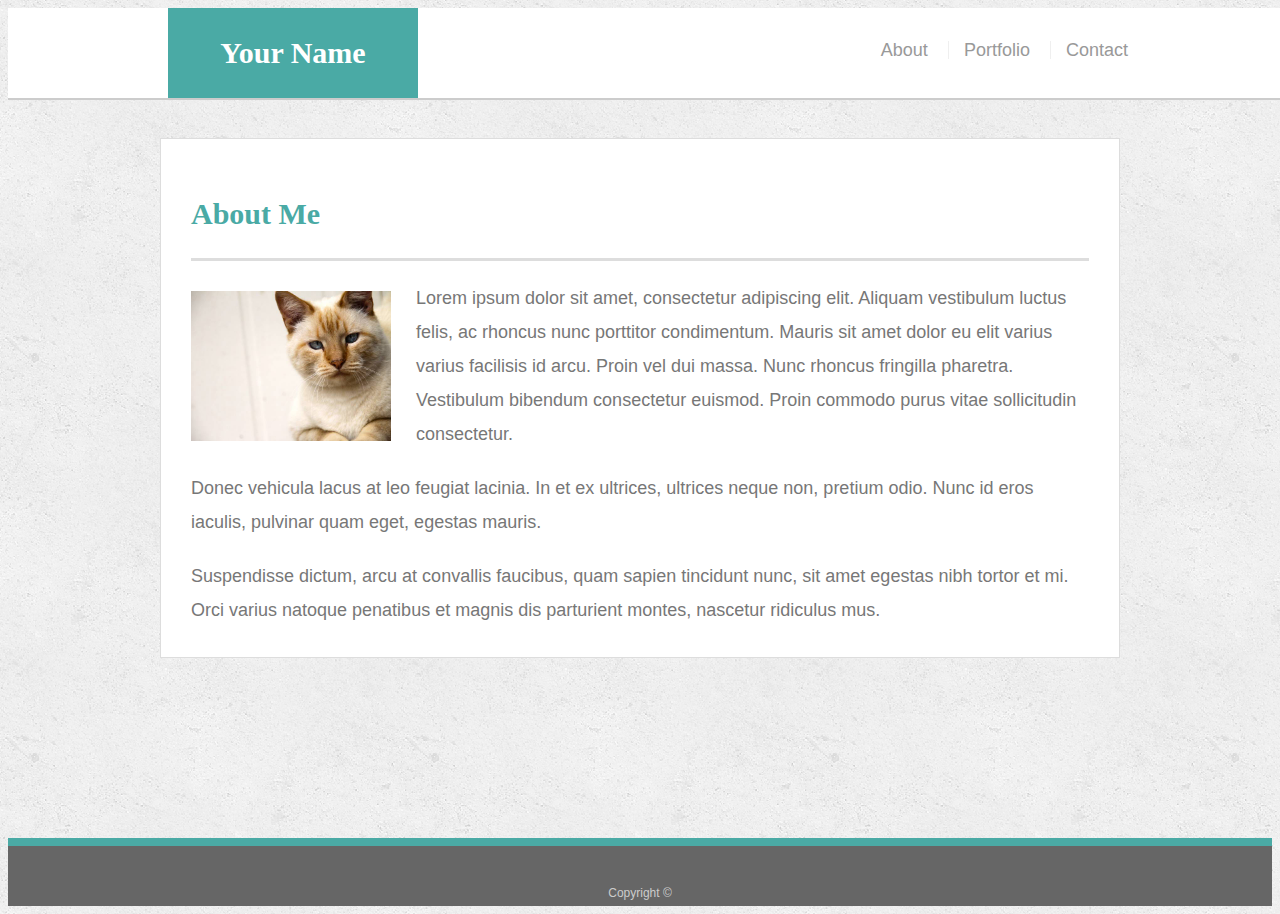
<file: index.html>
<!doctype html>
<html lang="en-us">

<head>
    <meta charset="UTF-8">
    <meta name="viewport" content="width=device-width, initial-scale=1">
    <title>About | Your Name</title>
    <view port></view>
    <link rel="stylesheet" type="text/css" href="assets/css/style.css">
</head>

<body>

    <header id="masthead">
        <div class="container">
            <a href="index.html" id="logo">Your Name</a>
            <nav>
                <a href="index.html">About</a>
                <a href="portfolio.html">Portfolio</a>
                <a href="contact.html">Contact</a>
            </nav>
        </div>
    </header>

    <div id="main-container" class="container">
        <section class="main-section">
            <h1>About Me</h1>

            <img src="assets/images/cat.jpg" class="auth-image" alt="Your Name">

            <p>Lorem ipsum dolor sit amet, consectetur adipiscing elit. Aliquam vestibulum luctus felis, ac rhoncus nunc porttitor condimentum. Mauris sit amet dolor eu elit varius varius facilisis id arcu. Proin vel dui massa. Nunc rhoncus fringilla pharetra.
                Vestibulum bibendum consectetur euismod. Proin commodo purus vitae sollicitudin consectetur.</p>

            <p>Donec vehicula lacus at leo feugiat lacinia. In et ex ultrices, ultrices neque non, pretium odio. Nunc id eros iaculis, pulvinar quam eget, egestas mauris.</p>

            <p>Suspendisse dictum, arcu at convallis faucibus, quam sapien tincidunt nunc, sit amet egestas nibh tortor et mi. Orci varius natoque penatibus et magnis dis parturient montes, nascetur ridiculus mus.</p>

        </section>

    </div>

    <footer>
        <div class="container">
            Copyright &copy;
        </div>
    </footer>
</body>

</html>
</file>
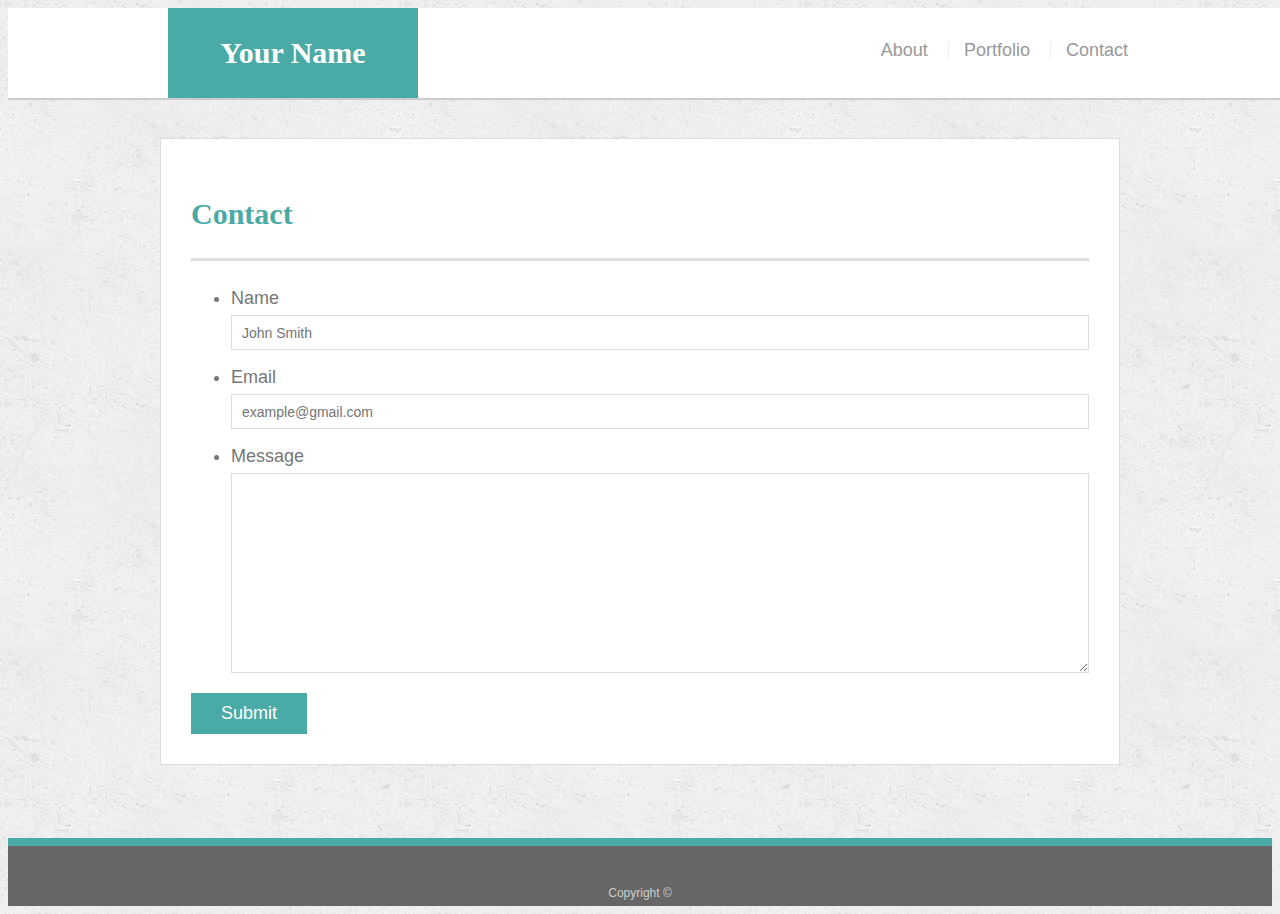
<file: contact.html>
<!doctype html>
<html lang="en-us">

<head>
    <meta charset="UTF-8">
    <meta name="viewport" content="width=device-width, initial-scale=1">
    <title>Contact | Your Name</title>
    <link rel="stylesheet" type="text/css" href="assets/css/style.css">
</head>

<body>

    <header id="masthead">
        <div class="container">
            <a href="index.html" id="logo">Your Name</a>
            <nav>
                <a href="index.html">About</a>
                <a href="portfolio.html">Portfolio</a>
                <a href="contact.html">Contact</a>
            </nav>
        </div>
    </header>

    <div id="main-container" class="container">
        <section class="main-section">
            <h1>Contact</h1>

            <form id="contact-form">
                <ul>
                    <li>
                        <label for="name">Name</label>
                        <input type="text" id="name" name="name" placeholder="John Smith" required="required">
                    </li>
                    <li>
                        <label for="email">Email</label>
                        <input type="email" id="email" name="email" placeholder="example@gmail.com" required="required">
                    </li>
                    <li>
                        <label for="message">Message</label>
                        <textarea id="message" name="message" required="required"></textarea>
                    </li>
                </ul>
                <input type="submit">
            </form>

        </section>

    </div>

    <footer>
        <div class="container">
            Copyright &copy;
        </div>
    </footer>
</body>

</html>
</file>
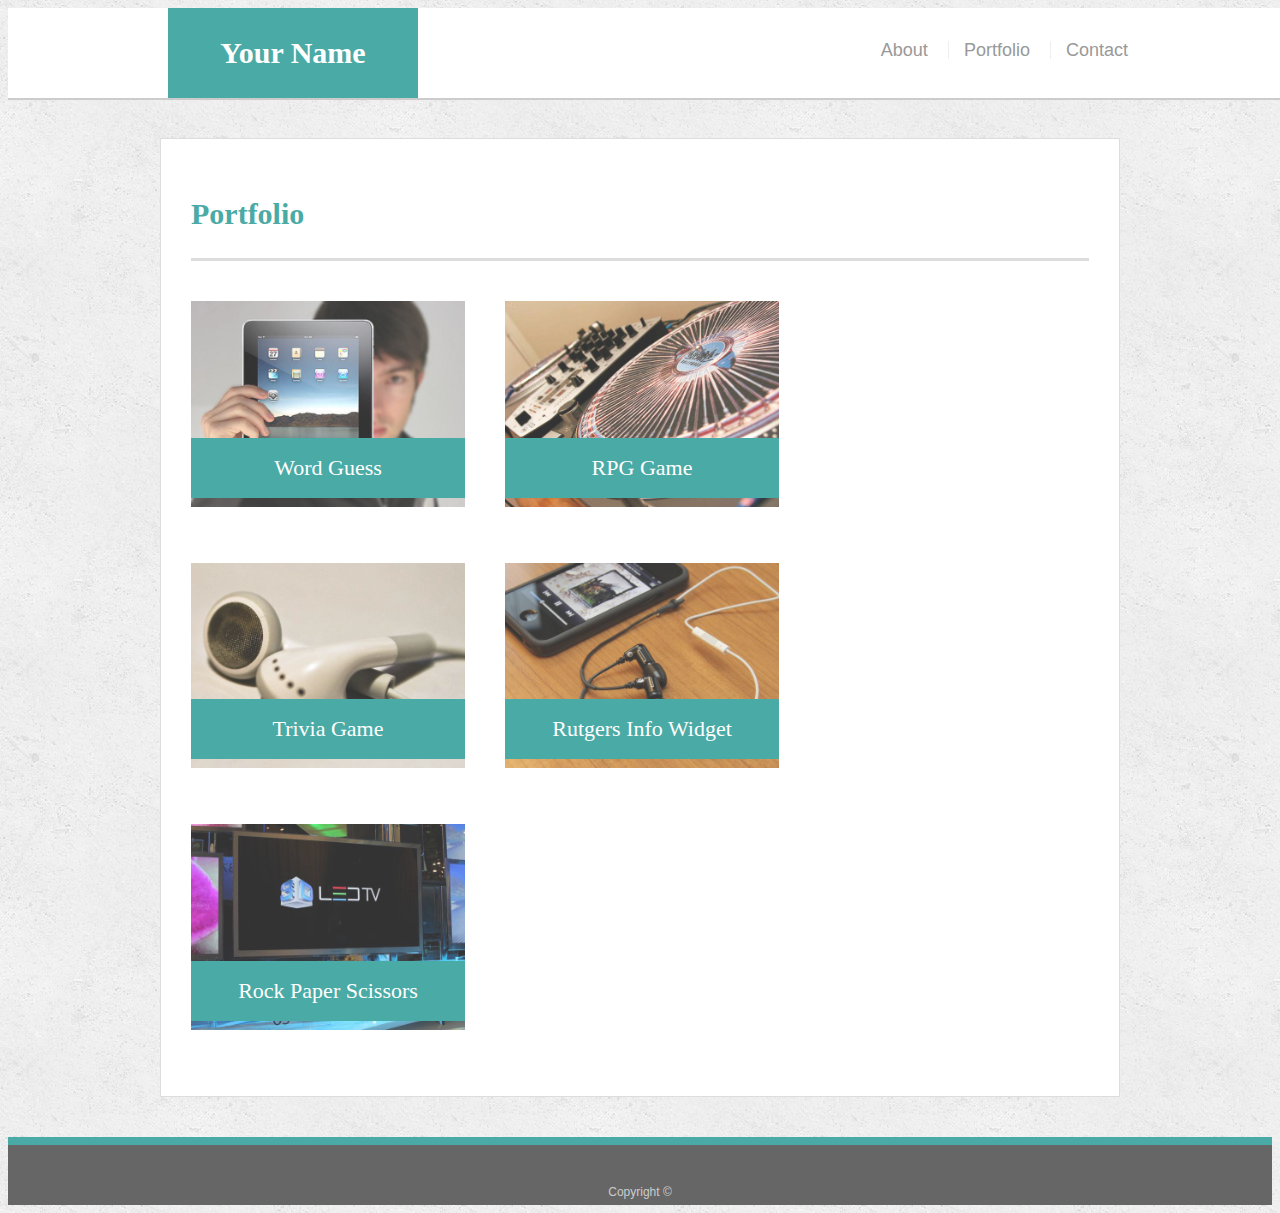
<file: portfolio.html>
<!doctype html>
<html lang="en-us">

<head>
    <meta charset="UTF-8">
    <meta name="viewport" content="width=device-width, initial-scale=1">
    <title>Portfolio | Your Name</title>
    <link rel="stylesheet" type="text/css" href="assets/css/style.css">
</head>

<body>

    <header id="masthead">
        <div class="container">
            <a href="index.html" id="logo">Your Name</a>
            <nav>
                <a href="index.html">About</a>
                <a href="portfolio.html">Portfolio</a>
                <a href="contact.html">Contact</a>
            </nav>
        </div>
    </header>

    <div id="main-container" class="container">
        <section class="main-section">
            <h1>Portfolio</h1>

            <div class="work">
                <img src="assets/images/technics-q-c-640-480-1.jpg" alt="Word Guess">

                <h3>Word Guess</h3>
            </div>
            <div class="work">
                <img src="assets/images/technics-q-c-640-480-2.jpg" alt="RPG Game">

                <h3>RPG Game</h3>
            </div>
            <div class="work">
                <img src="assets/images/technics-q-c-640-480-5.jpg" alt="Trivia Game">

                <h3>Trivia Game</h3>
            </div>
            <div class="work">
                <img src="assets/images/technics-q-c-640-480-7.jpg" alt="Rutgers Info Widget">

                <h3>Rutgers Info Widget</h3>
            </div>
            <div class="work">
                <img src="assets/images/technics-q-c-640-480-9.jpg" alt="Rock Paper Scissors">

                <h3>Rock Paper Scissors</h3>
            </div>

        </section>

    </div>

    <footer>
        <div class="container">
            Copyright &copy;
        </div>
    </footer>
</body>

</html>
</file>
<file: assets/css/style.css>
body {
    font-family: Arial, "Helvetica Neue", Helvetica, sans-serif;
    font-size: 18px;
    line-height: 34px;
    color: #777;
    background: url("../images/concrete_seamless.png");
}

* {
    box-sizing: border-box;
}


/* general */

.container {
    width: 100%;
    max-width: 960px;
    margin: 0 auto;
    clear: both;
}

h1,
h2,
h3,
p {
    margin-bottom: 20px;
}

p:last-child {
    margin-bottom: 0;
}

h1,
h2,
h3 {
    font-family: Georgia, Times, "Times New Roman", serif;
    font-weight: 700;
    color: #4aaaa5;
}

h1 {
    padding-bottom: 20px;
    font-size: 30px;
    line-height: 49px;
    border-bottom: 3px solid #ddd;
}

h2,
h3 {
    font-size: 22px;
}


/* header */

#masthead {
    position: fixed;
    z-index: 99;
    width: 100%;
    margin: 0 0 30px;
    overflow: auto;
    color: #fff;
    background: #fff;
    border-bottom: 2px solid #ccc;
}

#logo {
    float: left;
    width: 250px;
    height: 90px;
    font-family: Georgia, Times, "Times New Roman", serif;
    font-size: 30px;
    font-weight: 700;
    line-height: 90px;
    color: #fff;
    text-align: center;
    text-decoration: none;
    background: #4aaaa5;
}

nav {
    float: right;
    margin-top: 25px;
}

nav a {
    display: inline-block;
    padding-left: 15px;
    margin-left: 15px;
    line-height: 18px;
    color: #999;
    text-decoration: none;
    border-left: 1px solid #efefef;
}

nav a:first-child {
    border-left: 0 none;
}


/* footer */

footer {
    padding: 30px 0;
    clear: both;
    font-size: 12px;
    color: #fff;
    color: #ccc;
    text-align: center;
    background: #666;
    border-top: 8px solid #4aaaa5;
    height: 50px;
}

h3,
h2 {
    padding-bottom: 20px;
    margin-bottom: 15px;
    line-height: 22px;
    border-bottom: 2px solid #eee;
}


/* main */

#main-container {
    padding-top: 130px;
    min-height: calc(100vh - 70px);
}

.main-section {
    float: left;
    width: 100%;
    max-width: 960px;
    padding: 30px;
    margin: 0 0 40px;
    background: #fff;
    border: 1px solid #ddd;
}


/* portfolio page */

.work {
    position: relative;
    float: left;
    width: 274px;
    margin: 20px 0 25px;
    overflow: auto;
}

.work:nth-child(even) {
    margin-right: 40px;
}

.work img {
    width: 100%;
    border: 0 none;
    opacity: 0.8;
}

.work h3 {
    position: absolute;
    bottom: 20px;
    width: 100%;
    padding: 15px;
    margin-bottom: 0;
    font-weight: 300;
    line-height: 30px;
    color: #fff;
    text-align: center;
    background: #4aaaa5;
    border-bottom: 0;
}

.auth-image {
    float: left;
    width: 200px;
    height: auto;
    margin-top: 10px;
    margin-right: 25px;
}


/* contact page */

#contact-form ul {
    margin-bottom: 20px;
}

#contact-form li {
    margin-bottom: 10px;
}

label,
input[type=text],
input[type=email],
textarea {
    display: block;
    width: 100%;
}

input[type=text],
input[type=email],
textarea {
    height: 35px;
    padding: 0 10px;
    font-size: 14px;
    border: 1px solid #ddd;
}

textarea {
    height: 200px;
}

input[type=submit] {
    padding: 10px 30px;
    font-size: 18px;
    color: #fff;
    cursor: pointer;
    background: #4aaaa5;
    border: 0 none;
}


/* Width at 980px and below */

@media screen and (max-width:980px) {
    .container {
        width: 100%;
        padding: 20px;
    }
}


/* Width at 768px and below */

@media screen and (max-width:768px) {
    .container {
        width: 100%;
        padding: 20px;
    }
}


/* Width at 640px and below */

@media screen and (max-width:640px) {
    nav {
        float: none;
        text-align: center;
    }
    .auth-image {
        width: 100%;
    }
    #logo {
        width: 100%;
        margin-bottom: 10px;
    }
    #main-container {
        text-align: left;
    }
    header {
        position: fixed;
    }
}
</file>
